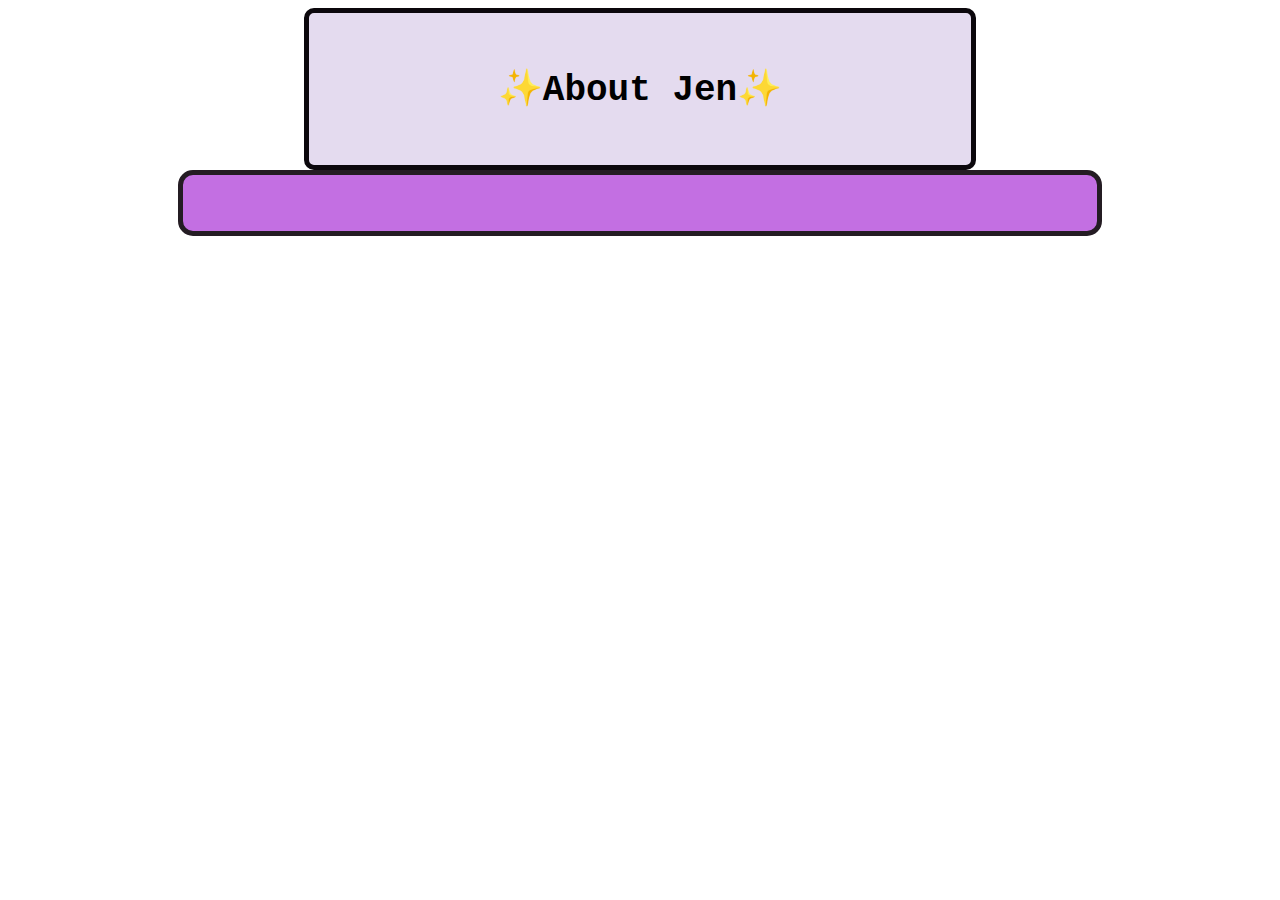
<file: Portfolio_Website_JCMyrie/about.html>
<!DOCTYPE html>
<html lang="en">
  <head>
    <meta charset="UTF-8" />
    <meta http-equiv="X-UA-Compatible" content="IE=edge" />
    <meta name="viewport" content="width=device-width, initial-scale=1.0" />
    <link rel="stylesheet" type="text/css" href="src/styles.css" />
    <title>About Page</title>
  </head>
  <body>
    <header>
      <h1>✨About Jen✨</h1>
    </header>
    <main>
      <p></p>
    </main>
  </body>
</html>
</file>
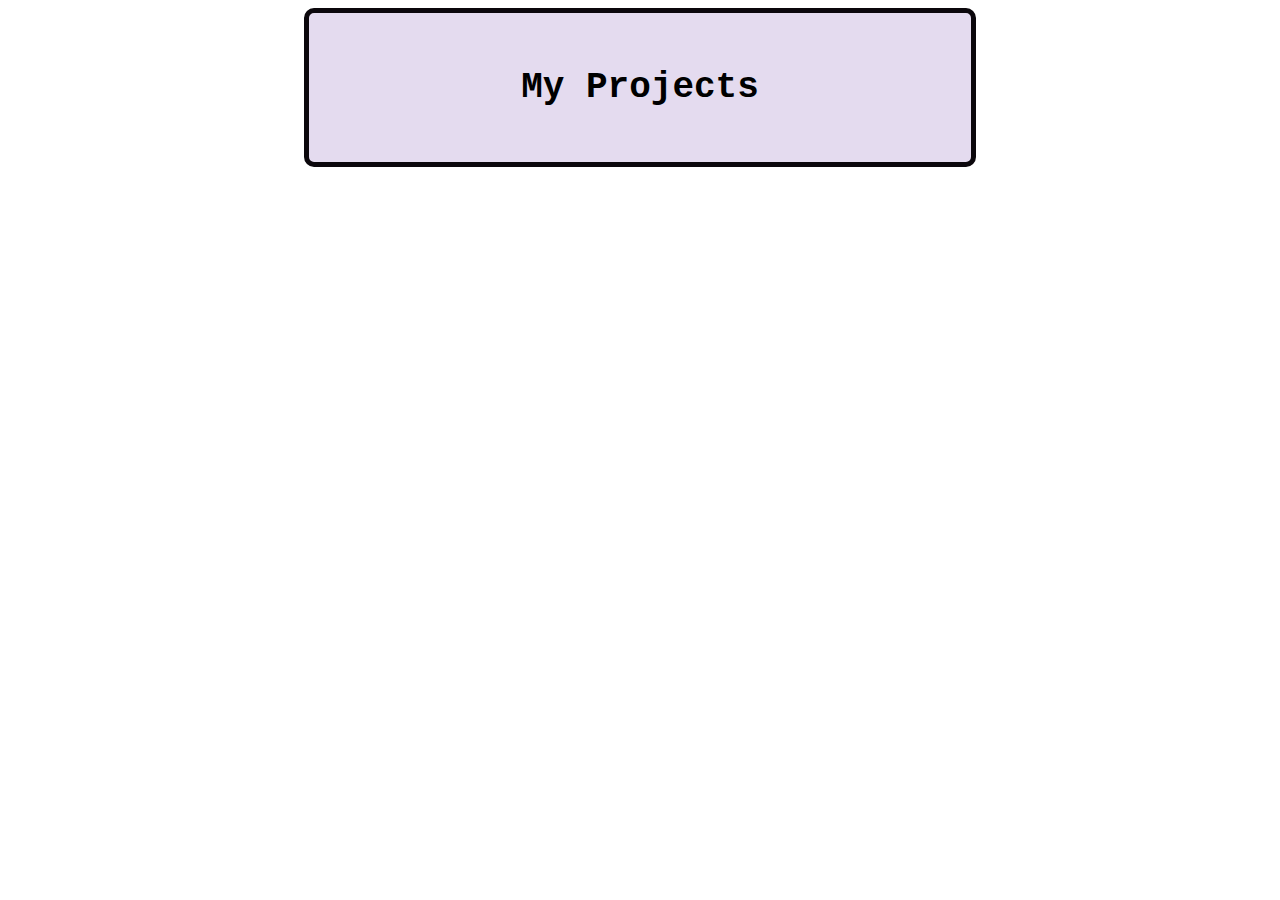
<file: Portfolio_Website_JCMyrie/projects.html>
<!DOCTYPE html>
<html lang="en">
  <head>
    <meta charset="UTF-8" />
    <meta http-equiv="X-UA-Compatible" content="IE=edge" />
    <meta name="viewport" content="width=device-width, initial-scale=1.0" />
    <link rel="stylesheet" type="text/css" href="src/styles.css" />
    <title>HTML Document</title>
  </head>
  <body>
    <header>
      <h1>My Projects</h1>
    </header>
  </body>
</html>
</file>
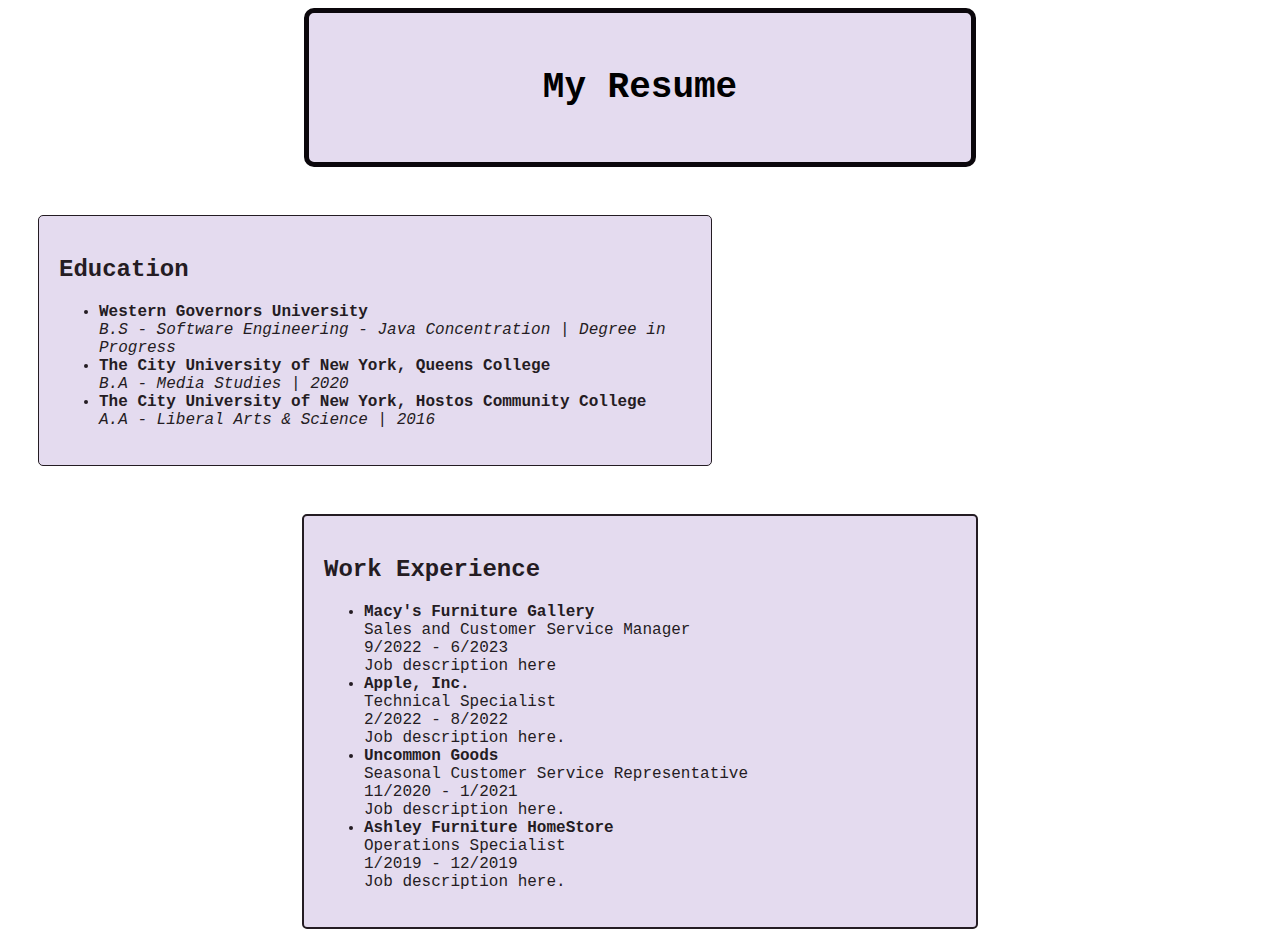
<file: Portfolio_Website_JCMyrie/resume.html>
<!DOCTYPE html>
<html>
  <head>
    <meta charset="UTF-8" />
    <meta http-equiv="X-UA-Compatible" content="IE=edge" />
    <meta name="viewport" content="width=device-width, initial-scale=1.0" />
    <link rel="stylesheet" type="text/css" href="src/styles.css" />
    <title>Resume Page</title>
  </head>
  <body>
    <header>
      <h1>My Resume</h1>
    </header>
    <br />
    <section class="education">
      <h2>Education</h2>
      <ul>
        <li>
          <strong>Western Governors University</strong> <br />
          <em
            >B.S - Software Engineering - Java Concentration | Degree in
            Progress</em
          >
        </li>
        <li>
          <strong>The City University of New York, Queens College</strong>
          <br />
          <em>B.A - Media Studies | 2020</em>
        </li>
        <li>
          <strong
            >The City University of New York, Hostos Community College</strong
          ><br />
          <em>A.A - Liberal Arts & Science | 2016</em>
        </li>
      </ul>
    </section>
    <br />
    <section class="experience">
      <h2>Work Experience</h2>
      <ul>
        <li>
          <strong>Macy's Furniture Gallery</strong><br />
          Sales and Customer Service Manager <br />
          9/2022 - 6/2023<br />
          Job description here
        </li>
        <li>
          <strong>Apple, Inc.</strong><br />
          Technical Specialist <br />
          2/2022 - 8/2022<br />
          Job description here.
        </li>
        <li>
          <strong>Uncommon Goods</strong><br />
          Seasonal Customer Service Representative <br />
          11/2020 - 1/2021<br />
          Job description here.
        </li>
        <li>
          <strong>Ashley Furniture HomeStore</strong>
          <br />
          Operations Specialist<br />
          1/2019 - 12/2019<br />
          Job description here.
        </li>
      </ul>
    </section>
  </body>
</html>
</file>
<file: Portfolio_Website_JCMyrie/src/styles.css>
* {
  font-family: "Courier New", Courier, monospace;
}

header {
  display: block;
  margin: 0 auto;
  text-align: center;
  font-size: 18px;
  background-color: #e4dbef;
  border: 5px solid #0b070c;
  border-radius: 10px;
  padding: 30px 15px;
  width: 50%;
}
body {
  background-image: url("https://s3.amazonaws.com/shecodesio-production/uploads/files/000/048/702/original/pexels-designecologist-1779487_%281%29.jpg?1665839696");
}

main {
  display: block;
  margin: 0 auto;
  background-color: #c36fe2;
  padding: 20px 15px;
  text-align: center;
  border: 5px solid #241c23;
  border-radius: 15px;
  width: 70%;
  font-weight: bold;
  color: #0b070c;
}

footer {
  display: block;
  margin: 0 auto;
  font-family: fantasy;
  font-size: 14px;
  text-align: center;
  font-weight: bold;
  text-decoration: underline;
  color: #e4dbef;
  background-color: #0b070c;
  border: 2px solid #e4dbef;
  border-radius: 10px;
  width: 15%;
  padding: 10px;
}

.navigation {
  display: grid;
  justify-content: space-evenly;
}

.education {
  display: block;
  margin: 30px;
  background-color: #e4dbef;
  color: #241c23;
  border: 1px solid #241c23;
  border-radius: 5px;
  width: 50%;
  padding: 20px;
}

.experience {
  display: block;
  margin: 0 auto;
  background-color: #e4dbef;
  color: #241c23;
  border: 2px solid #241c23;
  border-radius: 5px;
  width: 50%;
  padding: 20px;
}
</file>
